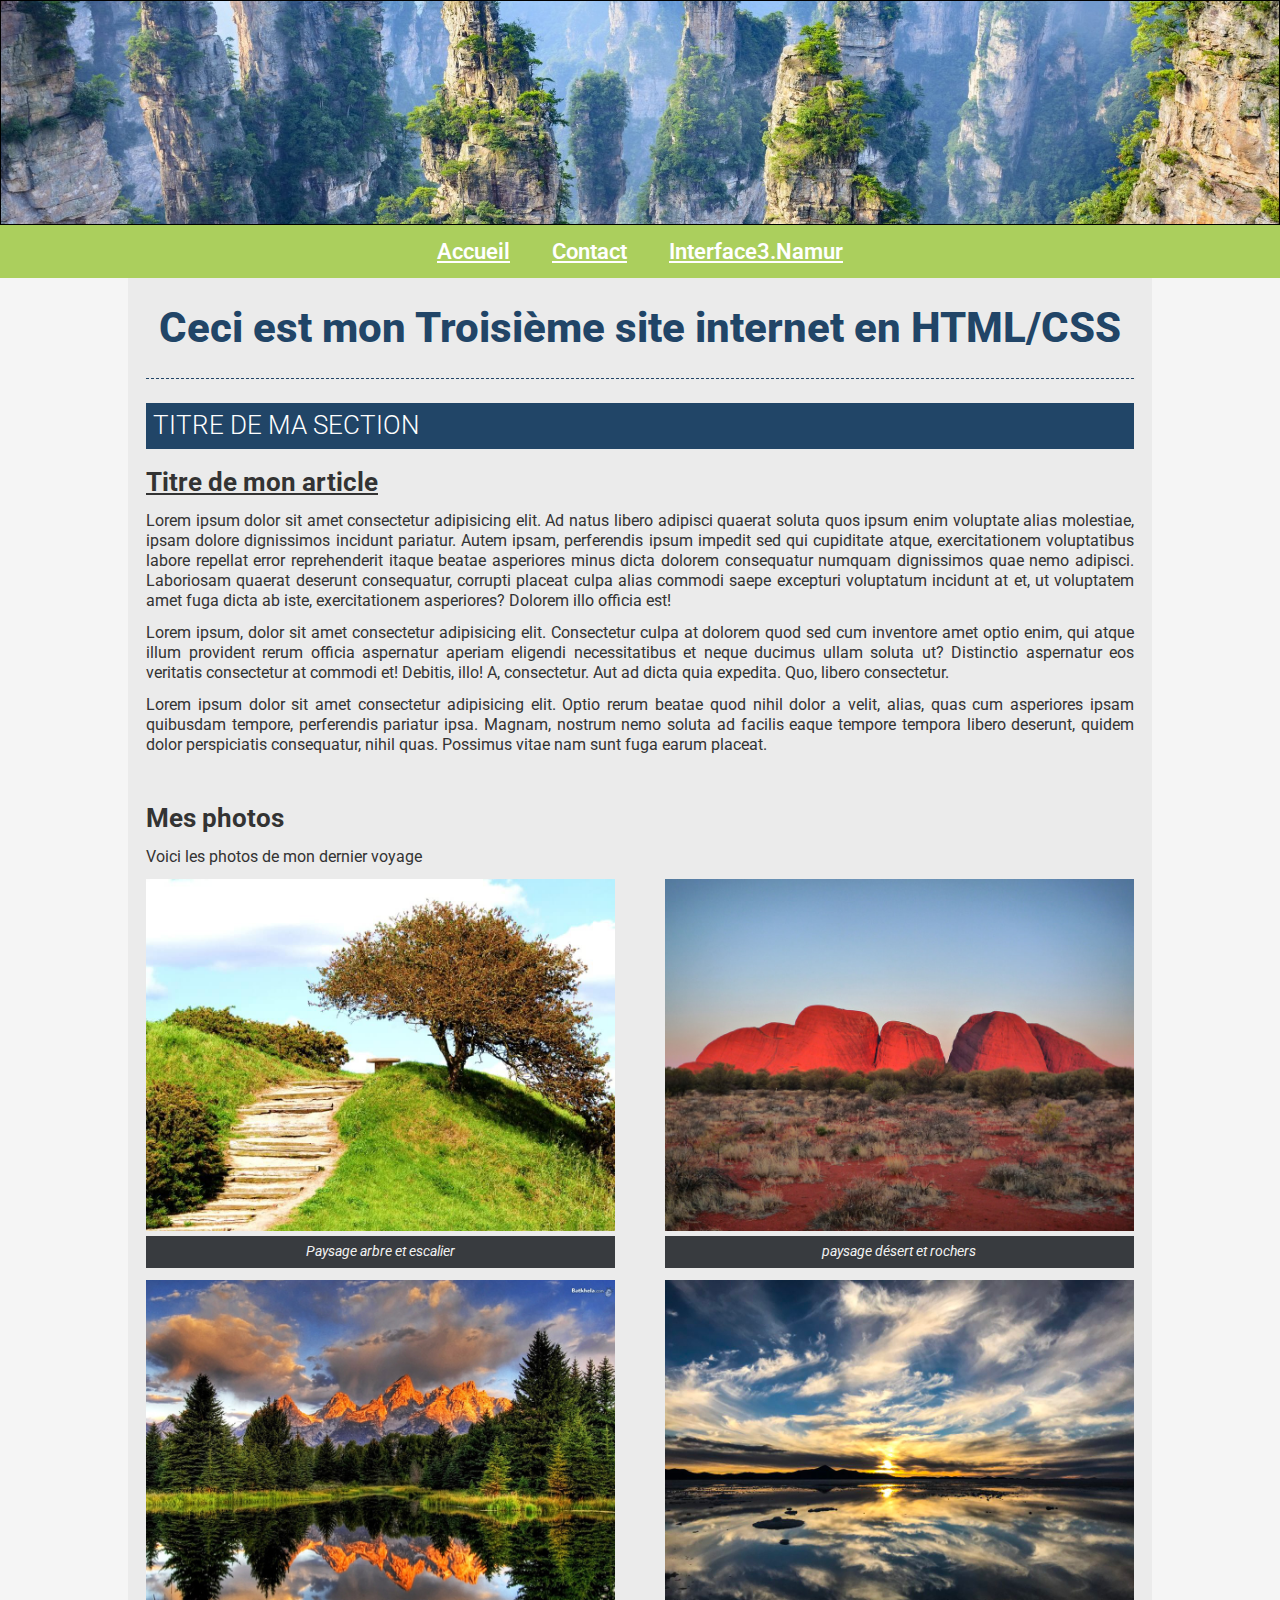
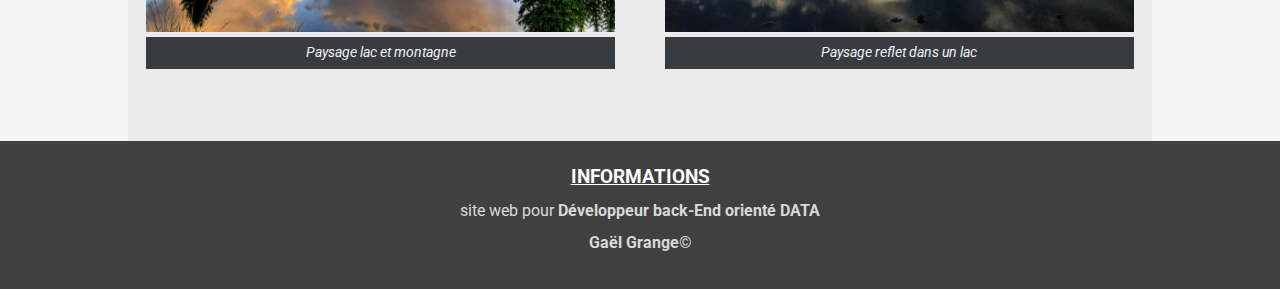
<file: index.html>
<!DOCTYPE html>
<html lang="fr">
  <head>
    <meta charset="utf-8" />
    <title>Mon premier site web</title>
    <meta
      name="description"
      content="Ceci est mon Troisième site internet créer lors de ma formation"
    />
    <link rel="stylesheet" type="text/css" href="css/style.css" />
    <link
      href="https://fonts.googleapis.com/css2?family=Roboto:ital,wght@0,100;0,300;0,400;0,500;0,700;0,900;1,100;1,300;1,400;1,500;1,700;1,900&display=swap"
      rel="stylesheet"
    />
  </head>
  <body>
    <header>
      <div>
        <!-- cette div est vide car elle va nous servir à ajouter une image en css -->
      </div>
      <nav>
        <ul>
          <li>
            <a href="index.html" title="Aller à la page">Accueil</a>
          </li>
          <li>
            <a href="contact.html" title="Aller à la page">Contact</a>
          </li>
          <li>
            <a
              href="https://www.interface3namur.be/"
              title="Aller sur le site"
              target="_blank"
              >Interface3.Namur</a
            >
          </li>
        </ul>
      </nav>
    </header>
    <main>
      <h1>Ceci est mon Troisième site internet en HTML/CSS</h1>
      <h2 class="majuscule">Titre de ma section</h2>
      <article>
        <h3 class="souligne">Titre de mon article</h3>
        <p>
          Lorem ipsum dolor sit amet consectetur adipisicing elit. Ad natus
          libero adipisci quaerat soluta quos ipsum enim voluptate alias
          molestiae, ipsam dolore dignissimos incidunt pariatur. Autem ipsam,
          perferendis ipsum impedit sed qui cupiditate atque, exercitationem
          voluptatibus labore repellat error reprehenderit itaque beatae
          asperiores minus dicta dolorem consequatur numquam dignissimos quae
          nemo adipisci. Laboriosam quaerat deserunt consequatur, corrupti
          placeat culpa alias commodi saepe excepturi voluptatum incidunt at et,
          ut voluptatem amet fuga dicta ab iste, exercitationem asperiores?
          Dolorem illo officia est!
        </p>
        <p>
          Lorem ipsum, dolor sit amet consectetur adipisicing elit. Consectetur
          culpa at dolorem quod sed cum inventore amet optio enim, qui atque
          illum provident rerum officia aspernatur aperiam eligendi
          necessitatibus et neque ducimus ullam soluta ut? Distinctio aspernatur
          eos veritatis consectetur at commodi et! Debitis, illo! A,
          consectetur. Aut ad dicta quia expedita. Quo, libero consectetur.
        </p>
        <p>
          Lorem ipsum dolor sit amet consectetur adipisicing elit. Optio rerum
          beatae quod nihil dolor a velit, alias, quas cum asperiores ipsam
          quibusdam tempore, perferendis pariatur ipsa. Magnam, nostrum nemo
          soluta ad facilis eaque tempore tempora libero deserunt, quidem dolor
          perspiciatis consequatur, nihil quas. Possimus vitae nam sunt fuga
          earum placeat.
        </p>
      </article>
      <article>
        <h3>Mes photos</h3>
        <p>Voici les photos de mon dernier voyage</p>
        <div id="gallery" class="flexing">
          <figure>
            <img src="img/landscape-01.jpg" alt="Paysage arbre et escalier" />
            <figcaption>Paysage arbre et escalier</figcaption>
          </figure>
          <figure>
            <img src="img/landscape-02.jpg" alt="paysage désert et rochers" />
            <figcaption>paysage désert et rochers</figcaption>
          </figure>
          <figure>
            <img src="img/landscape-03.jpg" alt="Paysage lac et montagne" />
            <figcaption>Paysage lac et montagne</figcaption>
          </figure>
          <figure>
            <img src="img/landscape-04.jpg" alt="Paysage reflet dans un lac" />
            <figcaption>Paysage reflet dans un lac</figcaption>
          </figure>
        </div>
      </article>
    </main>
  </body>
  <footer>
    <h3 class="souligne majuscule">Informations</h3>
    <p>site web pour <strong>Développeur back-End orienté DATA</strong></p>
    <p><strong>Gaël Grange</strong>&copy</p>
  </footer>
</html>
</file>
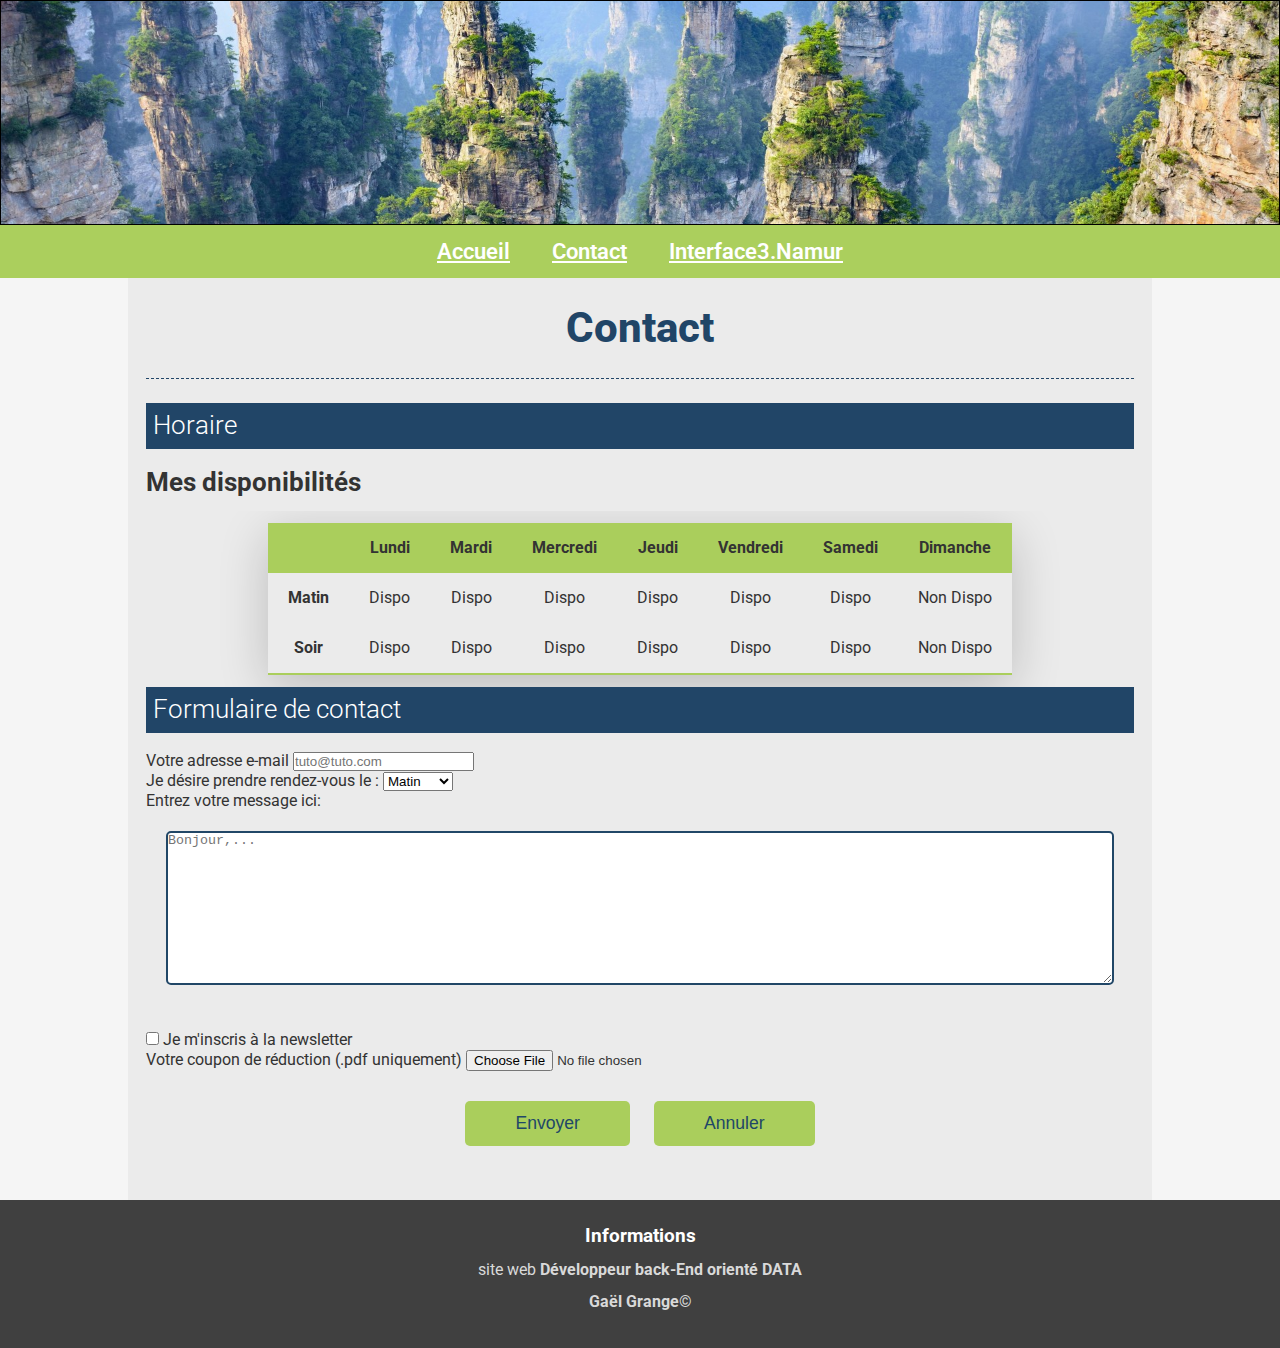
<file: contact.html>
<!DOCTYPE html>
<html lang="fr">
  <head>
    <meta charset="utf-8" />
    <title>Mon premier site web</title>
    <meta
      name="description"
      content="Ceci est mon premier site internet créer lors de ma formation"
    />
    <link rel="stylesheet" type="text/css" href="css/style.css" />
    <link
      href="https://fonts.googleapis.com/css2?family=Roboto:ital,wght@0,100;0,300;0,400;0,500;0,700;0,900;1,100;1,300;1,400;1,500;1,700;1,900&display=swap"
      rel="stylesheet"
    />
  </head>
  <body>
    <header>
      <div>
        <!-- cette div est vide car elle va nous servir à ajouter une image en css -->
      </div>
      <nav>
        <ul>
          <li>
            <a
              class="flip-2-hor-top-1"
              href="index.html"
              title="Aller à la page"
              >Accueil</a
            >
          </li>
          <li>
            <a
              class="flip-2-hor-top-1"
              href="contact.html"
              title="Aller à la page"
              >Contact</a
            >
          </li>
          <li>
            <a
              class="flip-2-hor-top-1"
              href="https://www.interface3namur.be/"
              title="Aller sur le site"
              target="_blank"
              >Interface3.Namur</a
            >
          </li>
        </ul>
      </nav>
    </header>
    <main>
      <h1>Contact</h1>
      <section>
        <!-- planing -->
        <h2>Horaire</h2>
        <h3>Mes disponibilités</h3>
        <div class="tableau">
          <table>
            <thead>
              <tr>
                <td></td>
                <th>Lundi</th>
                <th>Mardi</th>
                <th>Mercredi</th>
                <th>Jeudi</th>
                <th>Vendredi</th>
                <th>Samedi</th>
                <th>Dimanche</th>
              </tr>
            </thead>
            <tbody>
              <tr>
                <th>Matin</th>
                <td>Dispo</td>
                <td>Dispo</td>
                <td>Dispo</td>
                <td>Dispo</td>
                <td>Dispo</td>
                <td>Dispo</td>
                <td>Non Dispo</td>
              </tr>
              <tr>
                <th>Soir</th>
                <td>Dispo</td>
                <td>Dispo</td>
                <td>Dispo</td>
                <td>Dispo</td>
                <td>Dispo</td>
                <td>Dispo</td>
                <td>Non Dispo</td>
              </tr>
            </tbody>
          </table>
        </div>
      </section>
      <section>
        <!-- Formulaire -->
        <h2>Formulaire de contact</h2>
        <form action="#" method="POST">
          <div>
            <!-- mail -->
            <label for="mail">Votre adresse e-mail</label>
            <input
              type="text"
              name="mail"
              id="mail"
              placeholder="tuto@tuto.com"
              required
            />
            <br />
            <!-- menu déroulant -->
            <label for="rdv">Je désire prendre rendez-vous le :</label>
            <select name="planing" id="rdv" required>
              <!-- <option value="" checked>Choisissez une demi-journée</option> -->

              <optgroup label="Lundi">
                <option value="Matin">Matin</option>
                <option value="soir">Soir</option>
              </optgroup>
              <optgroup label="Mardi">
                <option value="Matin">Matin</option>
                <option value="soir">Soir</option>
              </optgroup>
              <optgroup label="Mercredi">
                <option value="Matin">Matin</option>
                <option value="soir">Soir</option>
              </optgroup>
              <optgroup label="Jeudi">
                <option value="Matin">Matin</option>
                <option value="soir">Soir</option>
              </optgroup>
              <optgroup label="Vendredii">
                <option value="Matin">Matin</option>
                <option value="soir">Soir</option>
              </optgroup>
              <optgroup label="Samedi">
                <option value="Matin">Matin</option>
                <option value="soir">Soir</option>
              </optgroup>
              <optgroup label="Dimanche">
                <option value="Matin" disabled>Matin</option>
                <option value="soir" disabled>Soir</option>
              </optgroup>
            </select>
            <br />
            <label for="message">Entrez votre message ici: </label>
            <br />
            <!-- zone de texte -->
            <div class="center">
              <textarea
                name=""
                id=""
                cols="100"
                rows="10"
                placeholder="Bonjour,..."
              ></textarea>
            </div>
            <br />
            <!-- newsletter -->
            <input type="checkbox" id="subscribe" name="subscribe" />
            <label for="subscribe">Je m'inscris à la newsletter</label>
            <br />
            <!-- coupon -->
            <label for="coupon"
              >Votre coupon de réduction (.pdf uniquement)</label
            >
            <input
              type="file"
              name="coupon"
              id="coupon"
              accept=""
              placeholder="Parcourir..."
            />
          </div>
          <div class="center">
            <!-- validation -->
            <button type="submit" class="valid">Envoyer</button>
            <button type="reset" class="valid">Annuler</button>
          </div>
        </form>
      </section>
    </main>
  </body>
  <footer>
    <h3>Informations</h3>
    <p>site web <strong>Développeur back-End orienté DATA</strong></p>
    <p><strong>Gaël Grange</strong>&copy</p>
  </footer>
</html>
</file>
<file: css/style.css>
/* Mise en forme générale */
* {
  box-sizing: border-box;
  padding: 0;
  margin: 0;
}
body {
  background-color: rgb(245, 245, 245);
  color: #333;
  /* font-family: arial, Verdana, sans-serif; */
  font-family: "Roboto", sans-serif;
  font-size: 1em;
  line-height: 1.25;
}
/* Mise en forme des images */
img {
  width: 100%;
  height: auto;
}
/* Mise en place du header et de la navigation */
header {
  color: white;
  background-color: rgba(163, 203, 77, 0.9);
  padding-bottom: 1px;
}
/* ----------------------------------- BANNER ---------------------------- */
header div {
  border: 1px solid black;
  height: 25vh;
  background-image: url(../img/banner-01.jpg);
  background-repeat: no-repeat;
  background-size: 100vw auto;
  background-position: center;
}
header ul {
  text-align: center;
}
header nav li {
  margin: 12px;
  list-style: none;
  display: inline-block;
}
/* ------------------------------------- LINK ------------------------------ */
header nav li a {
  font-size: 1.4em;
  font-weight: 600; /*poids de la police*/
  padding: 7px;
  color: rgb(255, 255, 255);
}
/* ---------------------------------- HOVER ---------------------------------- */
header nav li a:hover {
  color: rgb(186, 247, 54);
  background-color: rgba(0, 0, 0, 0.5);
  /* -webkit-animation: flip-2-hor-top-1 0.5s
    cubic-bezier(0.455, 0.03, 0.515, 0.955) both;
  animation: flip-2-hor-top-1 0.5s cubic-bezier(0.455, 0.03, 0.515, 0.955) both; */
  transition: 2s;
}
p {
  margin-bottom: 12px;
}
main {
  padding: 24px 18px;
  max-width: 1024px;
  margin: 0 auto;
  background-color: rgb(235, 235, 235);
}
main h1 {
  color: #214567;
  padding-bottom: 24px;
  border-bottom: 1px dashed #214567;
  font-size: 2.6em;
  font-weight: 800;
  margin-bottom: 24px;
  text-align: center;
}
main p {
  text-align: justify;
}
main h1 {
  color: #214567;
  padding-bottom: 24px;
  border-bottom: 1px dashed #214567;
  font-size: 2.6em;
  font-weight: 800;
  margin-bottom: 24px;
  text-align: center;
}
main h2 {
  font-size: 1.6em;
  font-weight: 300;
  margin-bottom: 18px;
  color: #fff;
  background-color: #214567;
  padding: 7px;
}
main h3 {
  font-size: 1.6em;
  margin-bottom: 12px;
}
main article {
  padding-bottom: 18px;
  margin-bottom: 18px;
}
/* ------------- LISE EN PLACE DE LA GALLERIE D'IMAGES -------------------- */
main figure {
  margin-bottom: 12px;
}
main figcaption {
  color: rgb(242, 242, 242);
  background-color: #383b3f;
  padding: 7px;
  text-align: center;
  font-style: italic;
  font-size: 0.9em;
}
/* -------------------- MISE EN PLACE DU FOOTER ------------------- */
footer {
  color: rgb(217, 217, 217);
  background-color: rgb(64, 64, 64);
  padding: 24px 18px;
  text-align: center;
}
footer h3 {
  font-size: 1.2em;
  margin-bottom: 12px;
  color: white;
}
/* ------------------------- CLASS ------------------------ */
.souligne {
  text-decoration: underline;
}
.majuscule {
  text-transform: uppercase;
}
@media screen and (min-width: 780px) {
  .flexing {
    display: flex;
  }
  /* ------------------------- ID --------------------------- */
  #gallery {
    justify-content: space-between;
    flex-wrap: wrap;
  }
  #gallery figure {
    width: 47.5%;
  }
}
/* --------------------------TABLE------------------------- */

table {
  width: auto;
  text-align: center;
  margin: 12px auto;
  border-bottom: 2px solid rgba(163, 203, 77, 0.9);
  border-collapse: collapse;
  box-shadow: 0px 12px 50px rgba(5, 5, 5, 0.2);
}
thead {
  background-color: rgba(163, 203, 77, 0.9);
}
th,
td {
  padding: 15px 20px;
}
table div {
  width: 100;
}

/* ------------------------FORM--------------------------- */
main form div button {
  text-align: center;
}
textarea {
  width: 100%;
  border: 2px solid #214767;
  border-radius: 5px;
}
.tableau {
  overflow-x: scroll;
}
.center {
  text-align: center;
  margin: 20px;
}
/* ------------------------BUTTON------------------------- */
.valid {
  border: none;
  border-radius: 5px;
  width: 10vw auto;
  background-color: rgba(163, 203, 77, 0.9);
  color: #214767;
  padding: 12px 50px;
  font-size: 1.1em;
  margin: 10px;
}
.valid:hover {
  background-color: #214767;
  color: rgba(163, 203, 77, 0.9);
  /* padding: 15px 53px;
  font-size: 1.2em;
  transition: 0.5s ease-in; */
  transform: scale(1.1);
}
</file>
